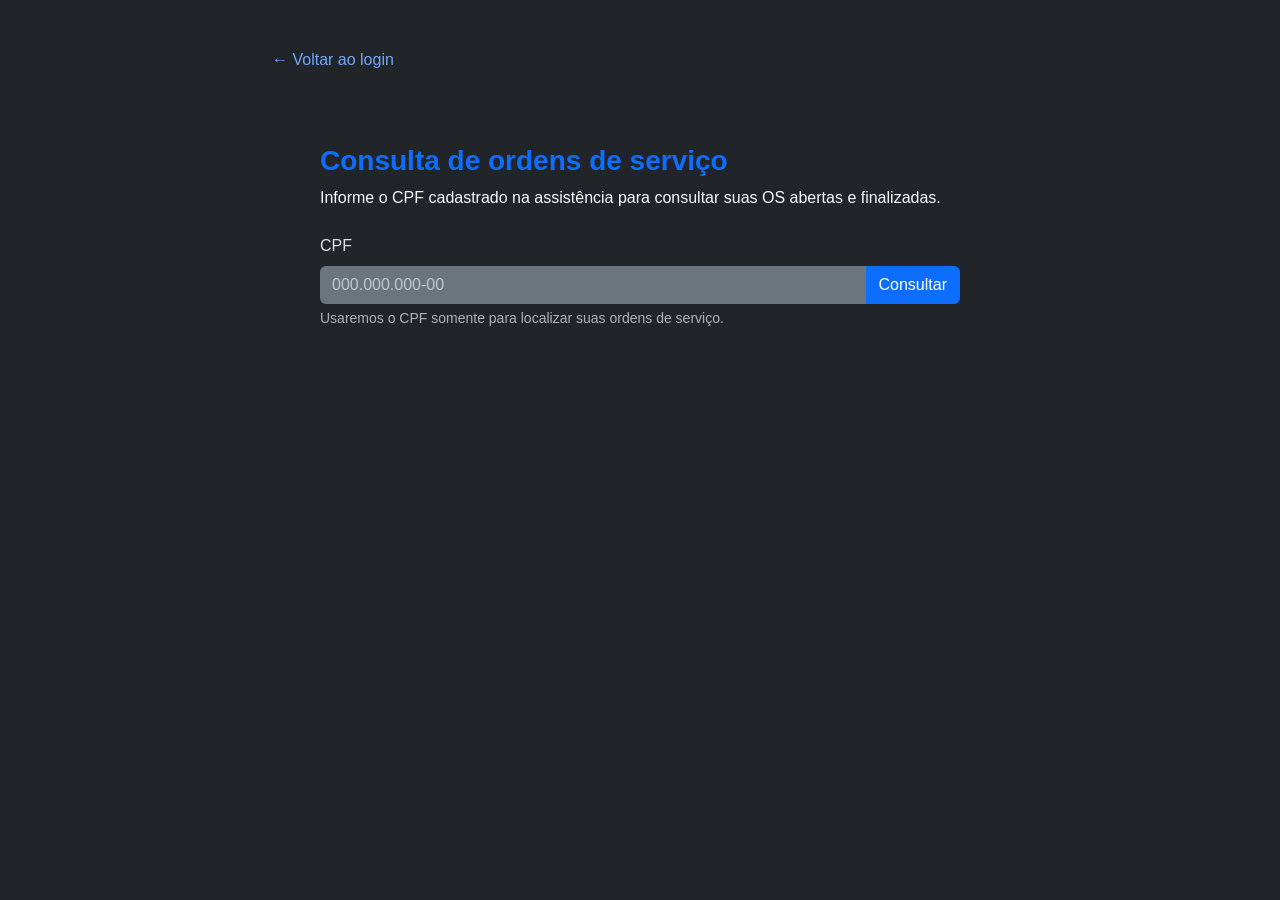
<file: public/consulta-os.html>
<!DOCTYPE html>
<html lang="pt-BR" data-bs-theme="dark">
<head>
    <meta charset="UTF-8">
    <meta name="viewport" content="width=device-width, initial-scale=1">
    <title>Consultar ordens de serviço - OS System</title>
    <link href="https://cdn.jsdelivr.net/npm/bootstrap@5.3.0/dist/css/bootstrap.min.css" rel="stylesheet">
    <link rel="stylesheet" href="css/style.css">
</head>
<body class="bg-dark text-light">
    <main class="container py-5" style="max-width: 760px">
        <a href="login.html" class="text-decoration-none">&larr; Voltar ao login</a>
        <section class="card bg-dark border-secondary mt-4">
            <div class="card-body p-4 p-md-5">
                <h1 class="h3 text-primary fw-bold">Consulta de ordens de serviço</h1>
                <p class="text-light-emphasis">Informe o CPF cadastrado na assistência para consultar suas OS abertas e finalizadas.</p>
                <form id="formConsultaOS" class="mt-4">
                    <label for="cpfConsulta" class="form-label">CPF</label>
                    <div class="input-group">
                        <input type="text" id="cpfConsulta" class="form-control bg-secondary text-light border-0" placeholder="000.000.000-00" inputmode="numeric" autocomplete="off" maxlength="14" required aria-describedby="cpfAjuda">
                        <button class="btn btn-primary" type="submit" id="btnConsultarOS">Consultar</button>
                    </div>
                    <div id="cpfAjuda" class="form-text">Usaremos o CPF somente para localizar suas ordens de serviço.</div>
                </form>
                <div id="consultaMensagem" class="mt-4" role="status" aria-live="polite"></div>
                <div id="resultadoConsultaOS" class="mt-3"></div>
            </div>
        </section>
    </main>
    <script src="js/consulta-os.js"></script>
</body>
</html>
</file>
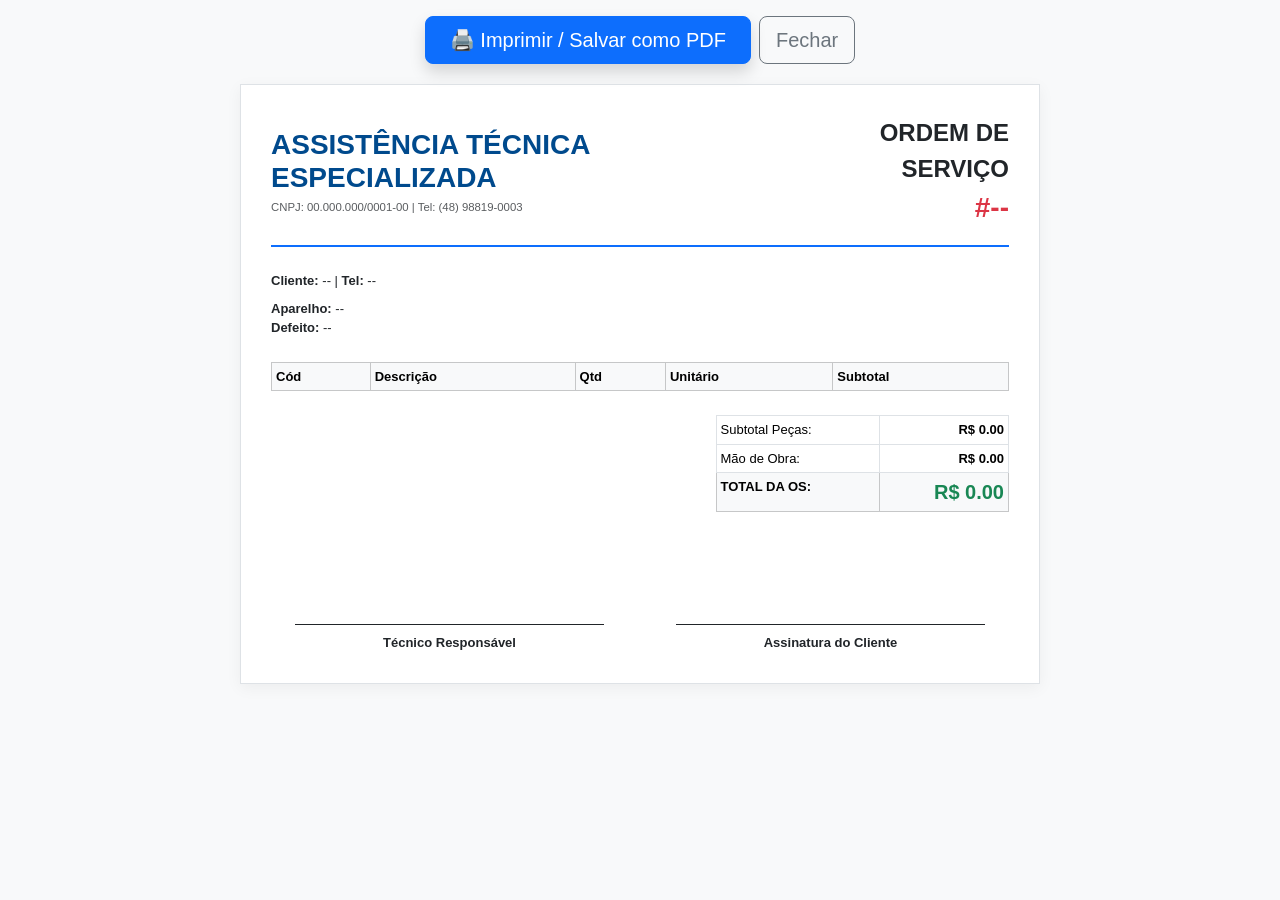
<file: public/imprimir-os.html>
<!DOCTYPE html><html lang="pt-BR"><head><meta charset="UTF-8"><title>Imprimir OS</title><link href="https://cdn.jsdelivr.net/npm/bootstrap@5.3.0/dist/css/bootstrap.min.css" rel="stylesheet"><style>body { background-color: #f8f9fa; color: #212529; font-family: Arial, sans-serif; font-size: 13px; } .os-container { max-width: 800px; margin: 20px auto; background: #ffffff; padding: 30px; border: 1px solid #dee2e6; box-shadow: 0 4px 15px rgba(0,0,0,0.05); } @media print { body { background: #ffffff; color: #000; font-size: 12px; } .os-container { max-width: 100%; margin: 0; padding: 0; border: none; box-shadow: none; } .no-print { display: none !important; } }</style></head><body><div class="container text-center my-3 no-print"><button class="btn btn-primary btn-lg shadow px-4" onclick="window.print()">🖨️ Imprimir / Salvar como PDF</button><button class="btn btn-outline-secondary btn-lg ms-2" onclick="window.close()">Fechar</button></div><div class="os-container"><div class="border-bottom border-primary border-2 pb-3 mb-4 d-flex justify-content-between align-items-center"><div><h3 class="fw-bold mb-1" style="color: #004a8d;">ASSISTÊNCIA TÉCNICA ESPECIALIZADA</h3><div class="small text-muted">CNPJ: 00.000.000/0001-00 | Tel: (48) 98819-0003</div></div><div class="text-end"><div class="fs-4 fw-bold">ORDEM DE SERVIÇO</div><div class="fs-3 fw-bold text-danger">#<span id="printOSId">--</span></div></div></div><div class="mb-2"><strong>Cliente:</strong> <span id="printClienteNome">--</span> | <strong>Tel:</strong> <span id="printClienteWhatsApp">--</span></div><div class="mb-4"><strong>Aparelho:</strong> <span id="printAparelho">--</span><br><strong>Defeito:</strong> <span id="printDefeito">--</span></div><table class="table table-sm table-bordered mb-4"><thead class="table-light"><tr><th>Cód</th><th>Descrição</th><th>Qtd</th><th>Unitário</th><th>Subtotal</th></tr></thead><tbody id="printTabelaItens"></tbody></table><div class="row justify-content-end mb-5"><div class="col-5"><table class="table table-sm table-bordered"><tr><td>Subtotal Peças:</td><td class="text-end fw-bold">R$ <span id="printTotalPecas">0.00</span></td></tr><tr><td>Mão de Obra:</td><td class="text-end fw-bold">R$ <span id="printMaoObra">0.00</span></td></tr><tr class="table-light"><td class="fw-bold">TOTAL DA OS:</td><td class="fs-5 fw-bold text-end text-success">R$ <span id="printValorTotal">0.00</span></td></tr></table></div></div><div class="row mt-5 pt-5 text-center"><div class="col-6"><div class="border-top border-dark pt-2 mx-4"><strong>Técnico Responsável</strong></div></div><div class="col-6"><div class="border-top border-dark pt-2 mx-4"><strong>Assinatura do Cliente</strong></div></div></div></div><script>async function carregarDadosImpressao() { const id = new URLSearchParams(window.location.search).get('id'); if(!id) return; try { const resOS = await fetch('/api/os/'+id); const os = await resOS.json(); document.getElementById('printOSId').innerText = os.id_os; document.getElementById('printClienteNome').innerText = os.cliente; document.getElementById('printClienteWhatsApp').innerText = os.whatsapp; document.getElementById('printAparelho').innerText = os.aparelho; document.getElementById('printDefeito').innerText = os.defeito_relatado; document.getElementById('printMaoObra').innerText = Number(os.valor_mao_obra||0).toFixed(2); const resItens = await fetch('/api/os/'+id+'/itens'); const itens = await resItens.json(); const tbody = document.getElementById('printTabelaItens'); let totalPecas = 0; tbody.innerHTML=''; itens.forEach(item => { totalPecas += Number(item.subtotal); tbody.innerHTML += `<tr><td>${item.codigo_ref}</td><td>${item.descricao}</td><td>${item.quantidade}</td><td class="text-end">R$ ${Number(item.valor_unitario).toFixed(2)}</td><td class="text-end">R$ ${Number(item.subtotal).toFixed(2)}</td></tr>`; }); document.getElementById('printTotalPecas').innerText = totalPecas.toFixed(2); document.getElementById('printValorTotal').innerText = (totalPecas + Number(os.valor_mao_obra||0)).toFixed(2); } catch (e) { alert('Erro.'); } } document.addEventListener('DOMContentLoaded', carregarDadosImpressao);</script></body></html>
</file>
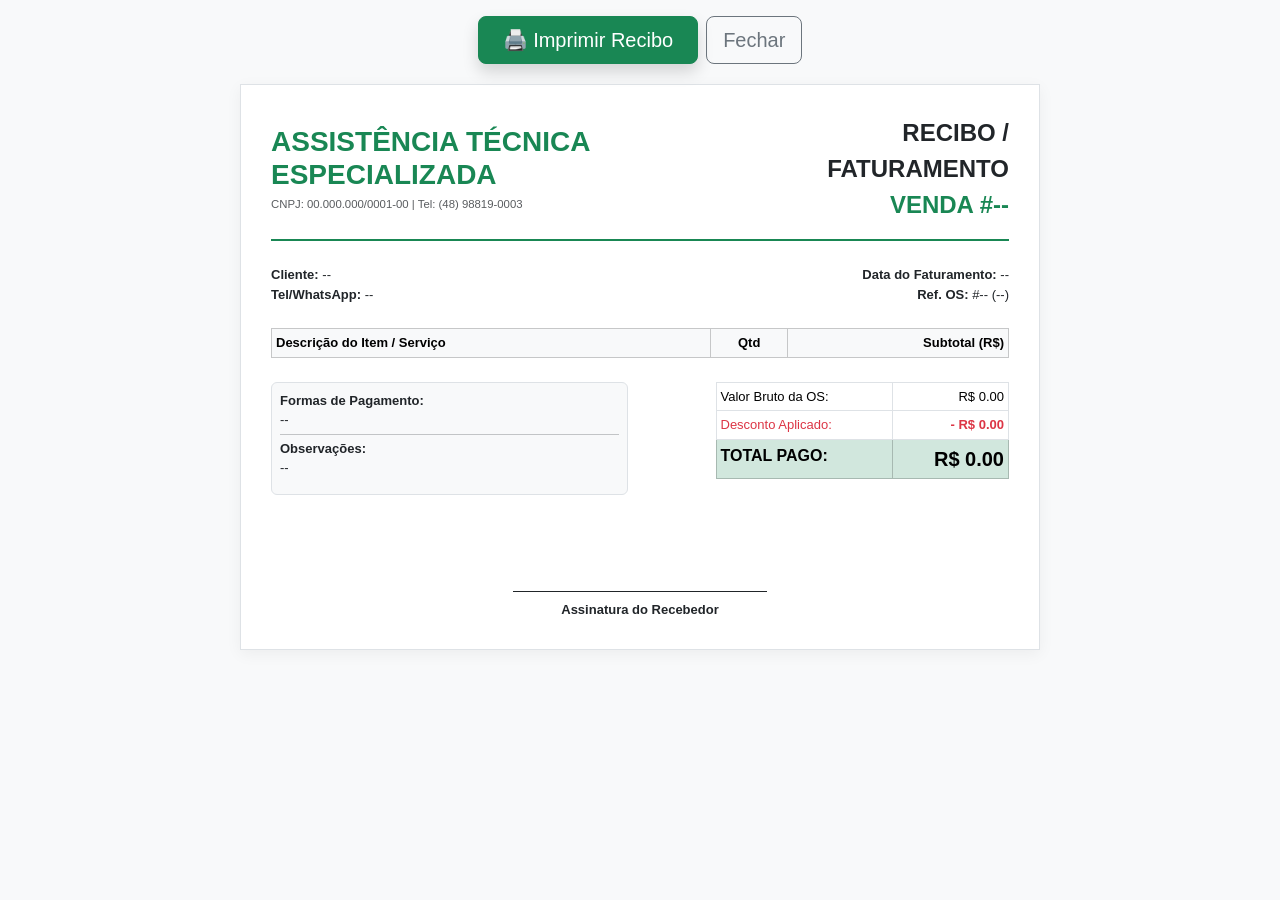
<file: public/imprimir-venda.html>
<!DOCTYPE html><html lang="pt-BR"><head><meta charset="UTF-8"><title>Recibo de Venda</title><link href="https://cdn.jsdelivr.net/npm/bootstrap@5.3.0/dist/css/bootstrap.min.css" rel="stylesheet"><style>body { background-color: #f8f9fa; color: #212529; font-family: Arial, sans-serif; font-size: 13px; } .os-container { max-width: 800px; margin: 20px auto; background: #ffffff; padding: 30px; border: 1px solid #dee2e6; box-shadow: 0 4px 15px rgba(0,0,0,0.05); } @media print { body { background: #ffffff; color: #000; font-size: 12px; } .os-container { max-width: 100%; margin: 0; padding: 0; border: none; box-shadow: none; } .no-print { display: none !important; } }</style></head><body><div class="container text-center my-3 no-print"><button class="btn btn-success btn-lg shadow px-4" onclick="window.print()">🖨️ Imprimir Recibo</button><button class="btn btn-outline-secondary btn-lg ms-2" onclick="window.close()">Fechar</button></div><div class="os-container"><div class="border-bottom border-success border-2 pb-3 mb-4 d-flex justify-content-between align-items-center"><div><h3 class="fw-bold mb-1 text-success">ASSISTÊNCIA TÉCNICA ESPECIALIZADA</h3><div class="small text-muted">CNPJ: 00.000.000/0001-00 | Tel: (48) 98819-0003</div></div><div class="text-end"><div class="fs-4 fw-bold">RECIBO / FATURAMENTO</div><div class="fs-4 fw-bold text-success">VENDA #<span id="printVendaId">--</span></div></div></div><div class="row mb-4"><div class="col-6"><strong>Cliente:</strong> <span id="printClienteNome">--</span><br><strong>Tel/WhatsApp:</strong> <span id="printClienteWhatsApp">--</span></div><div class="col-6 text-end"><strong>Data do Faturamento:</strong> <span id="printVendaData">--</span><br><strong>Ref. OS:</strong> #<span id="printOSId">--</span> (<span id="printAparelho">--</span>)</div></div><table class="table table-sm table-bordered mb-4"><thead class="table-light"><tr><th>Descrição do Item / Serviço</th><th class="text-center">Qtd</th><th class="text-end">Subtotal (R$)</th></tr></thead><tbody id="printTabelaItens"></tbody></table><div class="row justify-content-between mb-5"><div class="col-6"><div class="border p-2 bg-light rounded h-100"><strong>Formas de Pagamento:</strong><br><span id="printFormasPagamento">--</span><hr class="my-1"><strong>Observações:</strong><br><span id="printObsVenda">--</span></div></div><div class="col-5"><table class="table table-sm table-bordered"><tr><td>Valor Bruto da OS:</td><td class="text-end">R$ <span id="printValorBruto">0.00</span></td></tr><tr><td class="text-danger">Desconto Aplicado:</td><td class="text-end text-danger fw-bold">- R$ <span id="printDesconto">0.00</span></td></tr><tr class="table-success"><td class="fs-6 fw-bold">TOTAL PAGO:</td><td class="fs-5 fw-bold text-end">R$ <span id="printValorFinal">0.00</span></td></tr></table></div></div><div class="row mt-5 pt-5 text-center"><div class="col-12"><div class="border-top border-dark pt-2 mx-5 d-inline-block px-5"><strong>Assinatura do Recebedor</strong></div></div></div></div><script>async function carregarDadosImpressao() { const id = new URLSearchParams(window.location.search).get('id'); if(!id) return; try { const res = await fetch('/api/vendas/'+id); const venda = await res.json(); document.getElementById('printVendaId').innerText = venda.id_venda; document.getElementById('printOSId').innerText = venda.id_os; document.getElementById('printClienteNome').innerText = venda.cliente; document.getElementById('printClienteWhatsApp').innerText = venda.whatsapp; document.getElementById('printAparelho').innerText = venda.aparelho; document.getElementById('printVendaData').innerText = venda.data_venda_formatada; document.getElementById('printValorBruto').innerText = Number(venda.valor_total).toFixed(2); document.getElementById('printDesconto').innerText = Number(venda.desconto).toFixed(2); document.getElementById('printValorFinal').innerText = Number(venda.valor_final).toFixed(2); document.getElementById('printFormasPagamento').innerText = venda.forma_pagamento; document.getElementById('printObsVenda').innerText = venda.observacoes || 'Nenhuma'; const resItens = await fetch('/api/os/'+venda.id_os+'/itens'); const itens = await resItens.json(); const tbody = document.getElementById('printTabelaItens'); tbody.innerHTML=''; itens.forEach(item => { tbody.innerHTML += `<tr><td>${item.codigo_ref} - ${item.descricao}</td><td class="text-center">${item.quantidade}</td><td class="text-end">R$ ${Number(item.subtotal).toFixed(2)}</td></tr>`; }); if(Number(venda.valor_mao_obra) > 0) { tbody.innerHTML += `<tr><td><strong>Serviço / Mão de Obra Técnica</strong></td><td class="text-center">1</td><td class="text-end">R$ ${Number(venda.valor_mao_obra).toFixed(2)}</td></tr>`; } } catch (e) { alert('Erro ao carregar recibo.'); } } document.addEventListener('DOMContentLoaded', carregarDadosImpressao);</script></body></html>
</file>
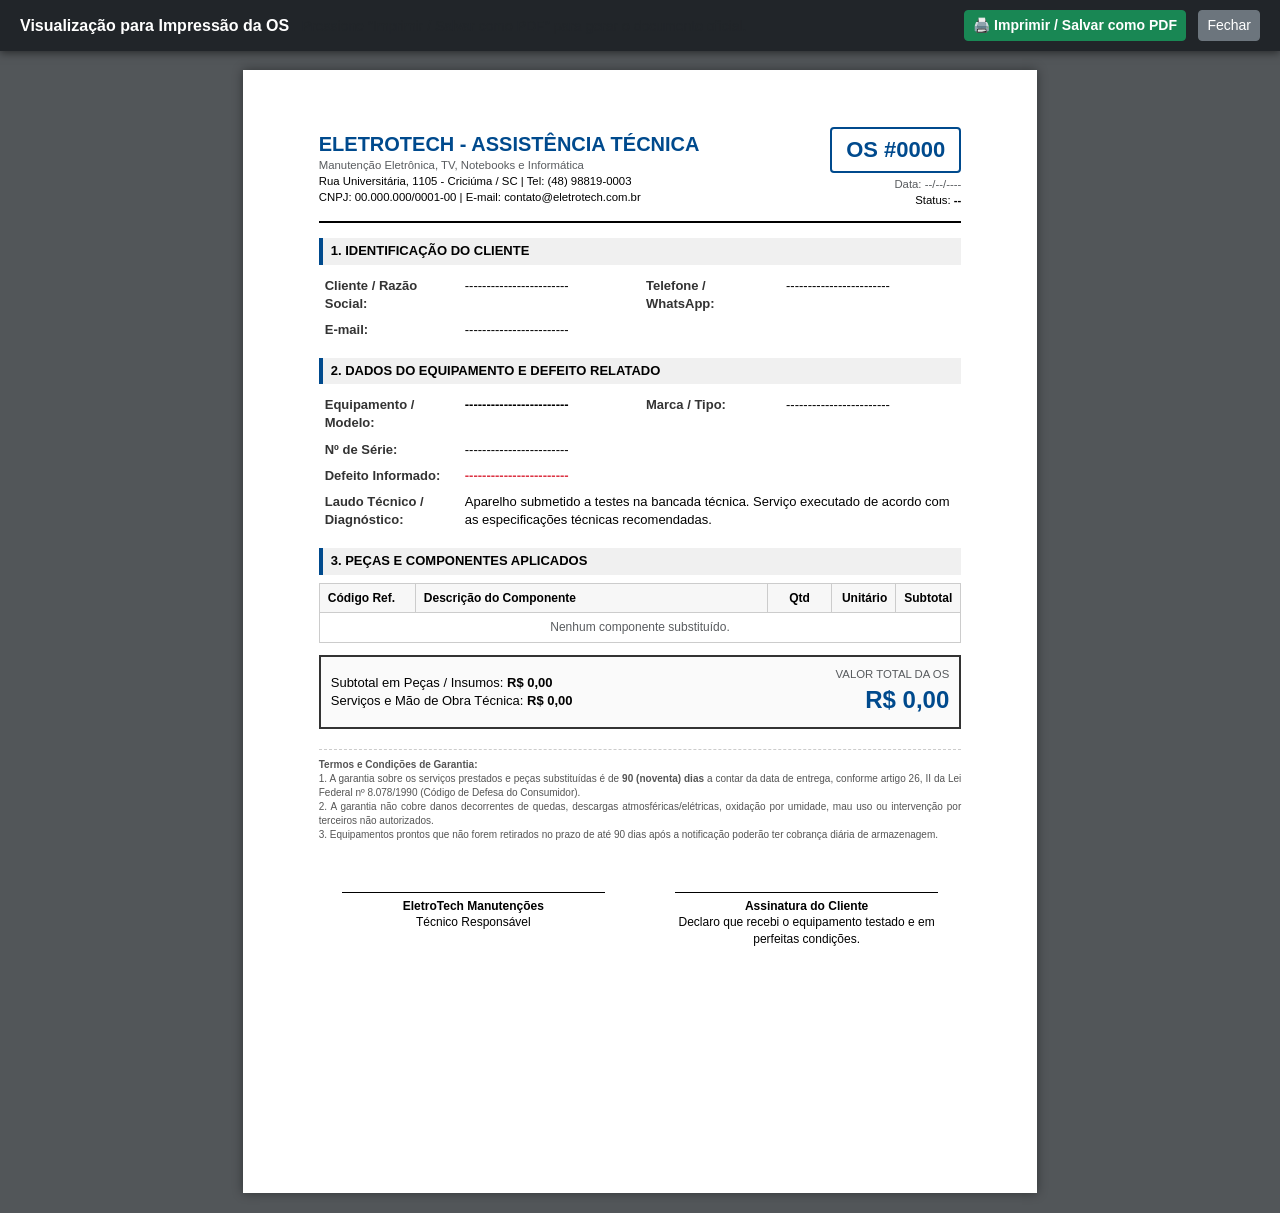
<file: public/imprimir.html>
<!DOCTYPE html>
<html lang="pt-BR">
<head>
    <meta charset="UTF-8">
    <title>Imprimir Ordem de Serviço</title>
    <link href="https://cdn.jsdelivr.net/npm/bootstrap@5.3.0/dist/css/bootstrap.min.css" rel="stylesheet">
    <style>
        body {
            background-color: #525659;
            font-family: Arial, sans-serif;
            margin: 0;
            padding: 20px 0;
            color: #000;
        }
        .page {
            width: 210mm;
            min-height: 297mm;
            padding: 15mm 20mm;
            margin: 0 auto;
            background: white;
            box-shadow: 0 0 10px rgba(0,0,0,0.4);
            font-size: 13px;
            line-height: 1.4;
        }
        .header-box {
            border-bottom: 2px solid #000;
            padding-bottom: 12px;
            margin-bottom: 15px;
        }
        .company-title {
            font-size: 20px;
            font-weight: bold;
            color: #004A8D;
            text-transform: uppercase;
        }
        .os-badge {
            font-size: 22px;
            font-weight: bold;
            border: 2px solid #004A8D;
            padding: 6px 14px;
            display: inline-block;
            border-radius: 4px;
            color: #004A8D;
        }
        .section-title {
            background-color: #f0f0f0;
            font-weight: bold;
            font-size: 13px;
            padding: 4px 8px;
            border-left: 4px solid #004A8D;
            margin-top: 15px;
            margin-bottom: 8px;
            text-transform: uppercase;
        }
        .info-table td {
            padding: 4px 6px;
            vertical-align: top;
        }
        .data-label {
            font-weight: bold;
            width: 140px;
            color: #333;
        }
        .parts-table {
            width: 100%;
            border-collapse: collapse;
            margin-top: 5px;
        }
        .parts-table th, .parts-table td {
            border: 1px solid #ccc;
            padding: 6px 8px;
            font-size: 12px;
        }
        .parts-table th {
            background-color: #f7f7f7;
            font-weight: bold;
        }
        .total-box {
            border: 2px solid #333;
            padding: 10px;
            background-color: #fafafa;
            margin-top: 12px;
        }
        .signature-box {
            margin-top: 40px;
            padding-top: 10px;
        }
        .signature-line {
            border-top: 1px solid #000;
            width: 85%;
            margin: 0 auto;
            text-align: center;
            padding-top: 5px;
            font-size: 12px;
        }
        .terms {
            font-size: 10px;
            color: #555;
            text-align: justify;
            margin-top: 20px;
            border-top: 1px dashed #ccc;
            padding-top: 8px;
        }
        /* Barra de Ações no Topo da Tela */
        .no-print-bar {
            position: fixed;
            top: 0;
            left: 0;
            right: 0;
            background: #212529;
            color: white;
            padding: 10px 20px;
            display: flex;
            justify-content: space-between;
            align-items: center;
            box-shadow: 0 2px 8px rgba(0,0,0,0.5);
            z-index: 9999;
        }
        @media print {
            body {
                background: white;
                padding: 0;
            }
            .page {
                box-shadow: none;
                margin: 0;
                width: 100%;
                min-height: auto;
                padding: 10mm 15mm;
            }
            .no-print-bar {
                display: none !important;
            }
        }
    </style>
</head>
<body>

     
    <div class="no-print-bar">
        <div>
            <strong>Visualização para Impressão da OS</strong>
            <span class="text-muted ms-2 small">Pressione "Imprimir / Salvar como PDF" para gerar o documento oficial.</span>
        </div>
        <div>
            <button class="btn btn-success btn-sm me-2 fw-bold" onclick="window.print()">
                🖨️ Imprimir / Salvar como PDF
            </button>
            <button class="btn btn-secondary btn-sm" onclick="window.close()">Fechar</button>
        </div>
    </div>

    <div style="height: 50px;" class="d-print-none"></div>

     
    <div class="page">
         
        <div class="header-box d-flex justify-content-between align-items-center">
            <div>
                <div class="company-title">EletroTech - Assistência Técnica</div>
                <div class="text-muted small">Manutenção Eletrônica, TV, Notebooks e Informática</div>
                <div class="small">Rua Universitária, 1105 - Criciúma / SC | Tel: (48) 98819-0003</div>
                <div class="small">CNPJ: 00.000.000/0001-00 | E-mail: contato@eletrotech.com.br</div>
            </div>
            <div class="text-end">
                <div class="os-badge" id="printOSNumero">OS #0000</div>
                <div class="small text-muted mt-1">Data: <span id="printOSData">--/--/----</span></div>
                <div class="small">Status: <strong id="printOSStatus" class="text-uppercase">--</strong></div>
            </div>
        </div>

         
        <div class="section-title">1. Identificação do Cliente</div>
        <table class="w-100 info-table">
            <tr>
                <td class="data-label">Cliente / Razão Social:</td>
                <td id="printCliNome">------------------------</td>
                <td class="data-label">Telefone / WhatsApp:</td>
                <td id="printCliWhatsApp">------------------------</td>
            </tr>
            <tr>
                <td class="data-label">E-mail:</td>
                <td id="printCliEmail" colspan="3">------------------------</td>
            </tr>
        </table>

         
        <div class="section-title">2. Dados do Equipamento e Defeito Relatado</div>
        <table class="w-100 info-table">
            <tr>
                <td class="data-label">Equipamento / Modelo:</td>
                <td id="printEqModelo" class="fw-bold">------------------------</td>
                <td class="data-label">Marca / Tipo:</td>
                <td id="printEqMarca">------------------------</td>
            </tr>
            <tr>
                <td class="data-label">Nº de Série:</td>
                <td id="printEqSerie" colspan="3">------------------------</td>
            </tr>
            <tr>
                <td class="data-label">Defeito Informado:</td>
                <td colspan="3" id="printDefeito" class="text-danger fw-bold">------------------------</td>
            </tr>
            <tr>
                <td class="data-label">Laudo Técnico / Diagnóstico:</td>
                <td colspan="3" id="printLaudo">Aparelho submetido a testes na bancada técnica. Serviço executado de acordo com as especificações técnicas recomendadas.</td>
            </tr>
        </table>

         
        <div class="section-title">3. Peças e Componentes Aplicados</div>
        <table class="parts-table">
            <thead>
                <tr>
                    <th style="width: 15%;">Código Ref.</th>
                    <th style="width: 55%;">Descrição do Componente</th>
                    <th style="width: 10%; text-align: center;">Qtd</th>
                    <th style="width: 10%; text-align: right;">Unitário</th>
                    <th style="width: 10%; text-align: right;">Subtotal</th>
                </tr>
            </thead>
            <tbody id="printTabelaItens">
                <tr><td colspan="5" class="text-center text-muted">Nenhum componente substituído.</td></tr>
            </tbody>
        </table>

         
        <div class="total-box">
            <div class="row align-items-center">
                <div class="col-8">
                    <div>Subtotal em Peças / Insumos: <strong>R$ <span id="printTotalPecas">0,00</span></strong></div>
                    <div>Serviços e Mão de Obra Técnica: <strong>R$ <span id="printMaoObra">0,00</span></strong></div>
                </div>
                <div class="col-4 text-end">
                    <span class="small text-muted d-block text-uppercase">Valor Total da OS</span>
                    <span class="fs-4 fw-bold" style="color: #004A8D;">R$ <span id="printTotalGeral">0,00</span></span>
                </div>
            </div>
        </div>

         
        <div class="terms">
            <strong>Termos e Condições de Garantia:</strong><br>
            1. A garantia sobre os serviços prestados e peças substituídas é de <strong>90 (noventa) dias</strong> a contar da data de entrega, conforme artigo 26, II da Lei Federal nº 8.078/1990 (Código de Defesa do Consumidor).<br>
            2. A garantia não cobre danos decorrentes de quedas, descargas atmosféricas/elétricas, oxidação por umidade, mau uso ou intervenção por terceiros não autorizados.<br>
            3. Equipamentos prontos que não forem retirados no prazo de até 90 dias após a notificação poderão ter cobrança diária de armazenagem.
        </div>

         
        <div class="signature-box">
            <div class="row">
                <div class="col-6 text-center">
                    <div class="signature-line">
                        <strong>EletroTech Manutenções</strong><br>
                        Técnico Responsável
                    </div>
                </div>
                <div class="col-6 text-center">
                    <div class="signature-line">
                        <strong id="printAssinaturaNome">Assinatura do Cliente</strong><br>
                        Declaro que recebi o equipamento testado e em perfeitas condições.
                    </div>
                </div>
            </div>
        </div>
    </div>

    <script>
        const urlParams = new URLSearchParams(window.location.search);
        const osId = urlParams.get('id');

        async function carregarDadosImpressao() {
            if(!osId) {
                alert('Número da OS não informado.');
                return;
            }

            try {
                 
                const resOS = await fetch('http://localhost:3000/api/os/' + osId);
                const os = await resOS.json();

                document.getElementById('printOSNumero').innerText = 'OS #' + os.id_os;
                document.getElementById('printOSData').innerText = os.data_abertura_formatada || new Date().toLocaleDateString('pt-BR');
                document.getElementById('printOSStatus').innerText = (os.status_os || '').replace('_', ' ');

                document.getElementById('printCliNome').innerText = os.cliente || '-';
                document.getElementById('printCliWhatsApp').innerText = os.whatsapp || '-';
                document.getElementById('printCliEmail').innerText = os.email || '-';
                document.getElementById('printAssinaturaNome').innerText = os.cliente || 'Assinatura do Cliente';

                document.getElementById('printEqModelo').innerText = os.aparelho || '-';
                document.getElementById('printEqMarca').innerText = (os.marca || '-') + ' (' + (os.tipo_aparelho || 'Eletrônico') + ')';
                document.getElementById('printEqSerie').innerText = os.num_serie || 'Não especificado';
                document.getElementById('printDefeito').innerText = os.defeito_relatado || '-';

                 
                const resItens = await fetch('http://localhost:3000/api/os/' + osId + '/itens');
                const itens = await resItens.json();

                const tabela = document.getElementById('printTabelaItens');
                tabela.innerHTML = '';
                let totalPecas = 0;

                if (itens.length === 0) {
                    tabela.innerHTML = '<tr><td colspan="5" class="text-center text-muted">Nenhum componente substituído nesta Ordem de Serviço.</td></tr>';
                } else {
                    itens.forEach(item => {
                        totalPecas += Number(item.subtotal);
                        tabela.innerHTML += `
                            <tr>
                                <td>${item.codigo_ref || '-'}</td>
                                <td>${item.descricao}</td>
                                <td class="text-center">${item.quantidade}</td>
                                <td class="text-end">R$ ${Number(item.valor_unitario).toFixed(2)}</td>
                                <td class="text-end">R$ ${Number(item.subtotal).toFixed(2)}</td>
                            </tr>
                        `;
                    });
                }

                const maoObra = Number(os.valor_mao_obra || 0);
                const totalGeral = totalPecas + maoObra;

                document.getElementById('printTotalPecas').innerText = totalPecas.toFixed(2);
                document.getElementById('printMaoObra').innerText = maoObra.toFixed(2);
                document.getElementById('printTotalGeral').innerText = totalGeral.toFixed(2);

            } catch (err) {
                console.error(err);
                alert('Erro ao carregar dados da OS para impressão.');
            }
        }

        document.addEventListener('DOMContentLoaded', carregarDadosImpressao);
    </script>
</body>
</html>
</file>
<file: public/css/style.css>
body { font-family: 'Segoe UI', Tahoma, Geneva, Verdana, sans-serif; background-color: #212529 !important; color: #f8f9fa !important; }
.card { background-color: #343a40; border: none; }
.navbar { border-bottom: 1px solid #495057; }
.navbar-site { background-color: #e9eef5 !important; border-bottom-color: #cbd5e1 !important; box-shadow: 0 2px 8px rgba(0,0,0,.18); }
.navbar-site .navbar-brand { color: #0b4f8a !important; }
.navbar-site .navbar-toggler { border-color: #607080; }
.navbar-site .navbar-toggler-icon { background-image: url("data:image/svg+xml,%3csvg xmlns='http://www.w3.org/2000/svg' viewBox='0 0 30 30'%3e%3cpath stroke='%23263746' stroke-linecap='round' stroke-miterlimit='10' stroke-width='2' d='M4 7h22M4 15h22M4 23h22'/%3e%3c/svg%3e"); opacity: 1; }
.navbar-site .navbar-nav .nav-link { color: #263746; font-weight: 500; }
.navbar-site .navbar-nav .nav-link:hover, .navbar-site .navbar-nav .nav-link:focus { color: #075aa6; }
.navbar-site .navbar-nav .nav-link.active { color: #075aa6; font-weight: 700; }
.navbar-site .navbar-text { color: #405261 !important; }
.navbar-site .dropdown-menu { background-color: #f8fafc; border-color: #cbd5e1 !important; box-shadow: 0 .35rem .8rem rgba(0,0,0,.2); }
.navbar-site .dropdown-item { color: #263746; }
.navbar-site .dropdown-item:hover, .navbar-site .dropdown-item:focus { color: #075aa6; background-color: #e2ebf5; }
.navbar-site .dropdown-item.active { color: #fff; background-color: #0d6efd; }
.company-navbar-logo { display: block; max-width: 180px; max-height: 40px; object-fit: contain; }
.company-logo-preview { display: flex; align-items: center; justify-content: center; min-height: 145px; padding: 1rem; border: 1px dashed #6c757d; border-radius: .5rem; background: rgba(255,255,255,.03); }
.company-logo-preview img { max-width: 100%; max-height: 125px; object-fit: contain; }
.table { color: #f8f9fa; }
.table-dark th { color: #adb5bd; }
.clickable-row { cursor: pointer; color: #0dcaf0 !important; text-decoration: underline; }
.history-item { border-left: 3px solid #0dcaf0; padding-left: 15px; margin-bottom: 15px; position: relative; }
.history-item::before { content: ''; position: absolute; left: -6px; top: 0; width: 10px; height: 10px; border-radius: 50%; background: #0dcaf0; }
.history-status::before { background: #ffc107; }
.history-status { border-left-color: #ffc107; }

 
.preview-label { display: flex; justify-content: space-between; align-items: center; }
.os-live-preview { min-height: 100%; padding: 1.25rem; background: #f8f9fa; color: #212529; border-radius: .5rem; box-shadow: 0 .25rem 1rem rgba(0,0,0,.18); }
.preview-brand { color: #004a8d; font-size: 1.05rem; font-weight: 800; letter-spacing: .02em; }
.preview-number { color: #dc3545; font-size: 1.25rem; }
.preview-field { display: flex; flex-direction: column; margin-bottom: .7rem; overflow-wrap: anywhere; }
.preview-field span, .preview-defect > span { color: #6c757d; font-size: .75rem; text-transform: uppercase; letter-spacing: .04em; }
.preview-defect { min-height: 5rem; padding: .75rem; background: #fff; border: 1px solid #dee2e6; border-radius: .35rem; }
.preview-defect p { margin: .4rem 0 0; white-space: pre-wrap; overflow-wrap: anywhere; }
.preview-table { --bs-table-bg: #fff; --bs-table-color: #212529; --bs-table-border-color: #dee2e6; }
.preview-signature { border-top: 1px dashed #adb5bd; }
@media (max-width: 991.98px) { .os-live-preview { min-height: auto; } }

@media print {
    body { background: #fff !important; color: #212529 !important; }
    nav, main > .d-flex button, section[aria-label="Filtros do relatório"],
    #relatorioErro, #relatorioLoading { display: none !important; }
    main.container { max-width: 100%; padding: 0 !important; }
    .card, .card-header { background: #fff !important; color: #212529 !important; border-color: #adb5bd !important; }
    .table { --bs-table-bg: #fff; --bs-table-color: #212529; --bs-table-border-color: #dee2e6; }
    .text-secondary { color: #495057 !important; }
}
</file>
